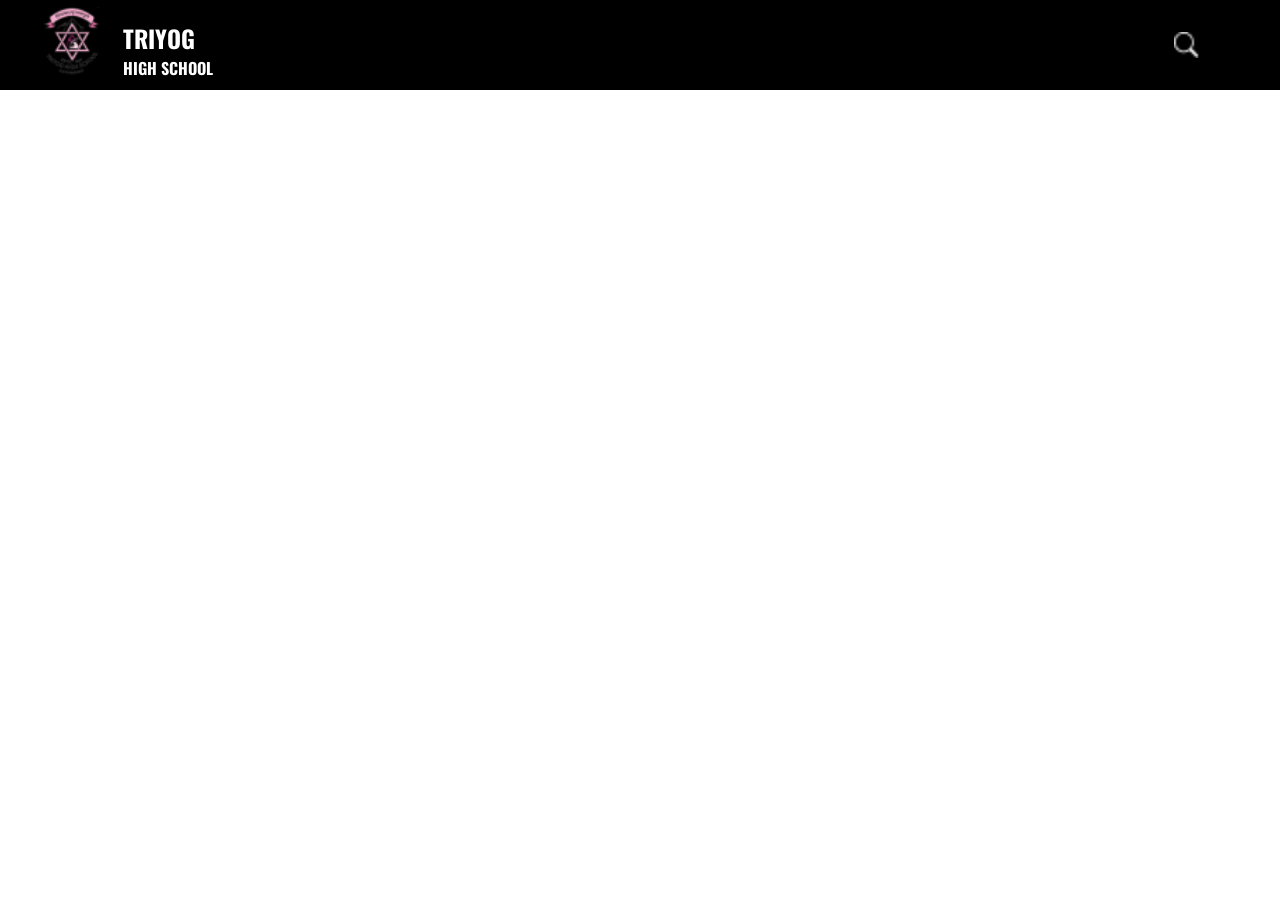
<file: index.html>
<!DOCTYPE html>
<html lang="en">
<head>
    <meta charset="UTF-8">
    <meta http-equiv="X-UA-Compatible" content="IE=edge">
    <meta name="viewport" content="width=device-width, initial-scale=1.0">
    <link rel="stylesheet" href="static/css/navbar.css">
    <link rel="stylesheet" href="static/css/utilities.css">
    <title>Home - Triyog</title>
</head>
<body>
    <!-- Taskbar standard code -->
    <nav class="navbar">
        <!-- Logo -->
        <div class="navbar logo">
            <a href="/"><img src="static/data/img/logo.png" alt="static/data/img/logo.png"></a>
            <div class="navbar logo text">
                <h2 style="vertical-align: 50%;">TRIYOG</h2>
                <h4 style="vertical-align: 50%;">HIGH SCHOOL</h4>
            </div>
        </div>
        <!-- Elements -->
        <ul class="navbar elements">
            <div class="navbar menu">
                <!-- Standard links/texts -->
                <li><a href="/admissions.html">ADMISSIONS</a></li>
                <li><a href="/about.html">ABOUT TRIYOG</a></li>
                <li><a href="/faculty.html">FACULTIES & ACADEMICS</a></li>
                <li><a href="/learningsos.html">LEARNING SOCIETIES</a></li>
                <li><a href="/schedule">SCHEDULE & ARCHIVE</a></li>  
                <!-- Dropdown links will be implemented later -->
                <a href="/search.html"><div class="navbar search">
                    <img style="vertical-align: 50%;" src="static/data/img/nav/search.png" alt="static/data/img/nav/search.png">
                </div></a>
            </div>
        </ul>
    </nav>
</body>
</html>
</file>
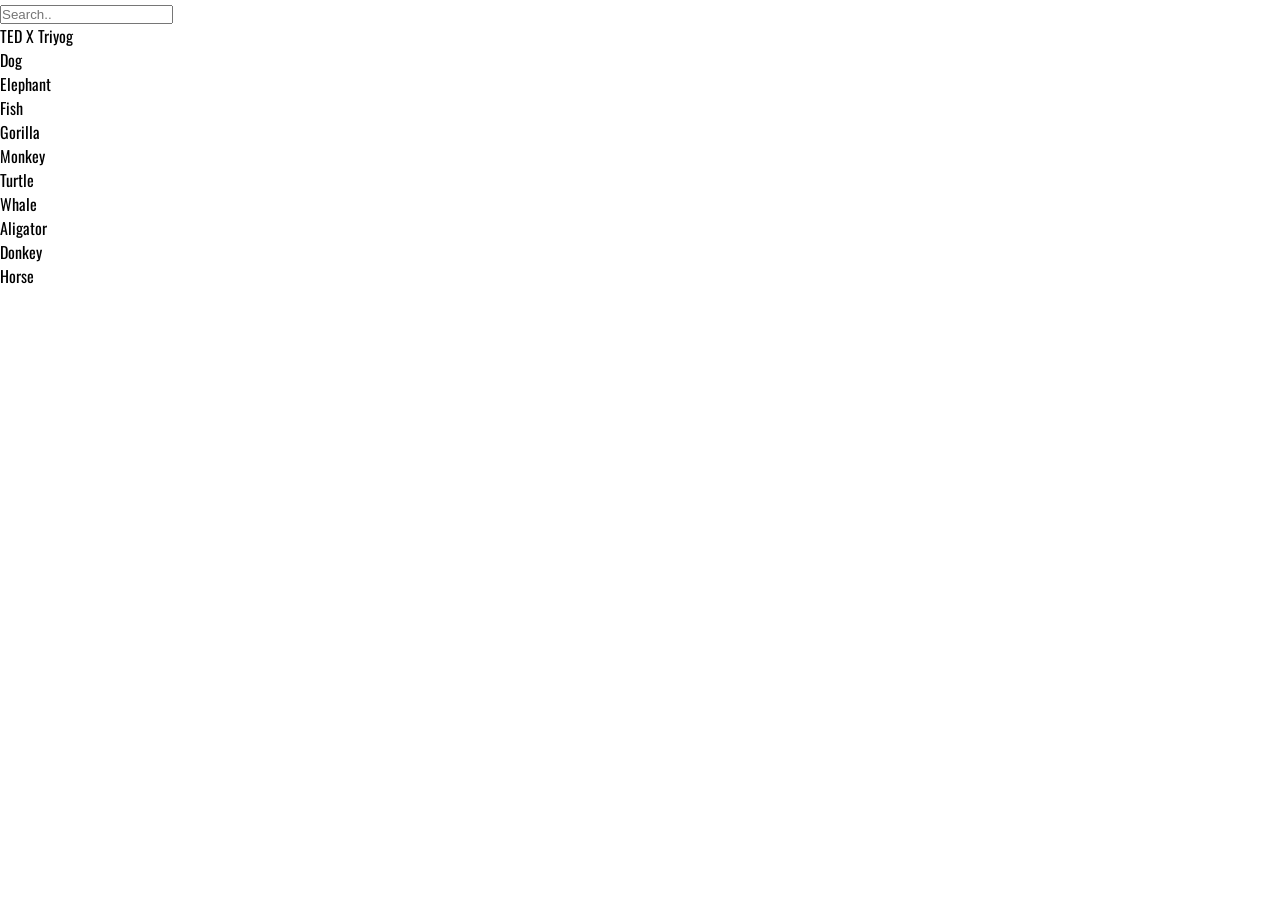
<file: search.html>
<!DOCTYPE html>
<html lang="en">
<head>
    <meta charset="UTF-8">
    <meta http-equiv="X-UA-Compatible" content="IE=edge">
    <meta name="viewport" content="width=device-width, initial-scale=1.0">
    <title>Triyog - Search</title>
    <link rel="stylesheet" href="static/css/navbar.css">
    <link rel="stylesheet" href="static/css/utilities.css">
</head>
<body>
    <input id="search" onkeyup="search()" type="text"
        name="search" placeholder="Search..">
      
    <!-- ordered list -->
    <ol id='list'>
        <li class="sabi">TED X Triyog</li>
        <li class="sabi">Dog</li>
        <li class="sabi">Elephant</li>
        <li class="sabi">Fish</li>
        <li class="sabi">Gorilla</li>
        <li class="sabi">Monkey</li>
        <li class="sabi">Turtle</li>
        <li class="sabi">Whale</li>
        <li class="sabi">Aligator</li>
        <li class="sabi">Donkey</li>
        <li class="sabi">Horse</li>
    </ol>
       <script src="static/js/search.js"></script>
</body>
</html>
</file>
<file: static/css/navbar.css>
/* This file includes class(s) navbar, navbar*/
/* Moblie / Screen size implementation will be added after prototype material is achived*/
/* Propper on desktops */

/* Styling starts */

.navbar {
    display: flex;
    align-items: center;
    justify-content: space-between;
    padding: 20px;
    background-color: black;
    color: #fff;
    height:10vh;
}

.navbar .elements a { 
    color: #fff;
}

.navbar .logo img{
    height: 8vh;
    width: 7vh;
}

.navbar .logo .text{
    display: inline-block;
}

.navbar .menu {
    display: flex;
    gap: lem;
    text-transform: uppercase;
    font-size: 20px;
}

.navbar .menu li:hover {
    background-color: #E29EDC;
    transition: 1.2s ease-in-out;
}

.navbar .menu li {
    list-style: none;
    padding: 5px 14px;
}

.navbar .search img {
    width: 26px;
    height: 26px;
    display: block;
}

@media only screen and (max-width: 1370px) {
    .navbar .menu li {
        display: none;
    }
} @media only screen and (max-width: 350) {
    /* Very unprobable check*/
    .navbar .logo .text {
        display: hidden;
    }
}
</file>
<file: static/css/utilities.css>
/* Imports */
@import url('https://fonts.googleapis.com/css2?family=Oswald:wght@300&display=swap');

* {
    margin: 0;
    padding: 0;
    box-sizing: border-box;
}

body {
    font-family: 'Oswald', sans-serif;
}

a {
    text-decoration: none;
}
</file>
